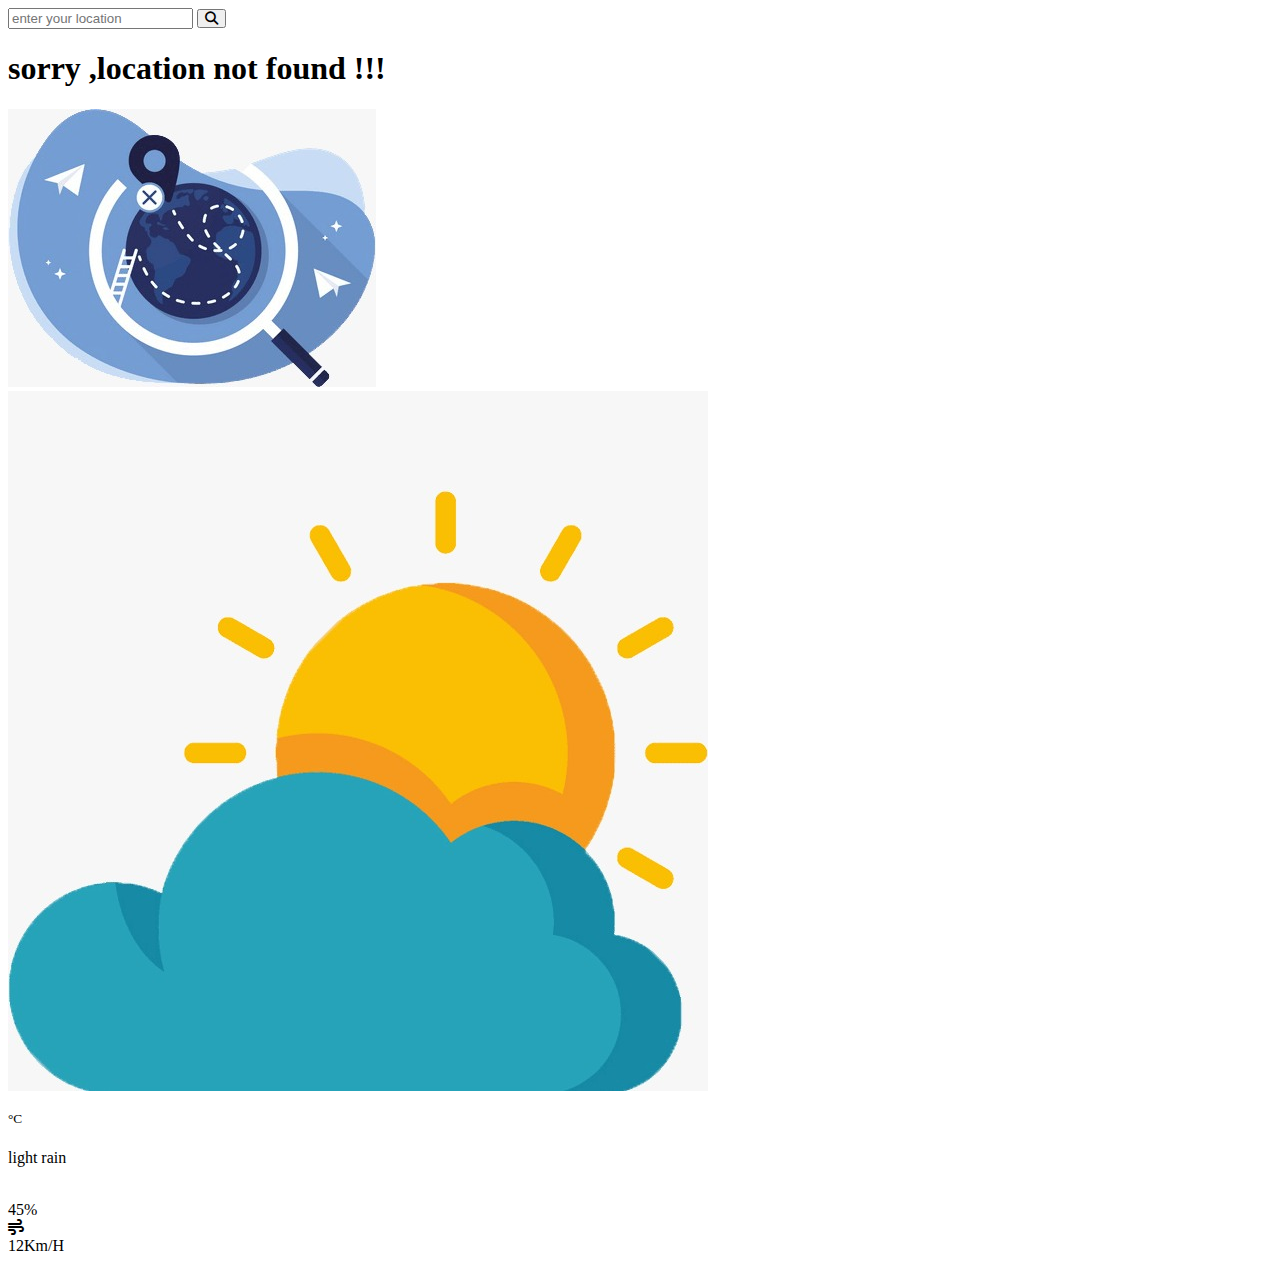
<file: index.html>
<!DOCTYPE html>
<html lang="en">
<head>
    <meta charset="UTF-8">
    <meta name="viewport" content="width=device-width, initial-scale=1.0">
    <title>weather app</title>
    <link rel="stylesheet" href="https://cdnjs.cloudflare.com/ajax/libs/font-awesome/6.2.0/css/all.min.css">

    


</head>
<body>
    <div>
        <div>
            <input 
            type="text"
            placeholder="enter your location"
            class="input-box"
            />

            <button class=" fa-solid fa-magnifying-glass" id="serechBtn"></button>
        </div>

        <div>
            <h1>sorry ,location not found !!!</h1>
            <img src="assets/404.png" alt="404.png">
        </div>

        <div>
            <img src="assets/cloud.png.jpeg" alt="weather image">
        
            <div>
                <p><sup>&deg;C</sup></p>
                  <p>light rain</p>
            </div>

            <div>
                <div>
                    <i class="fa-sharp fa solid fa-doplet"></i>
                    <div> 
                        <span id="humadity"> 45%</span>
                        <div>
                            
                        </div>
                    </div>
                </div>
            </div>
            

            </div>
            <div>
                <i class="fa-solid fa-wind"></i>
                <div>
                    <span id="wind-speed">12Km/H</span>
                </div>
            </div>
        </div>
    </div>
    
    </div>
</body>
</html>
</file>
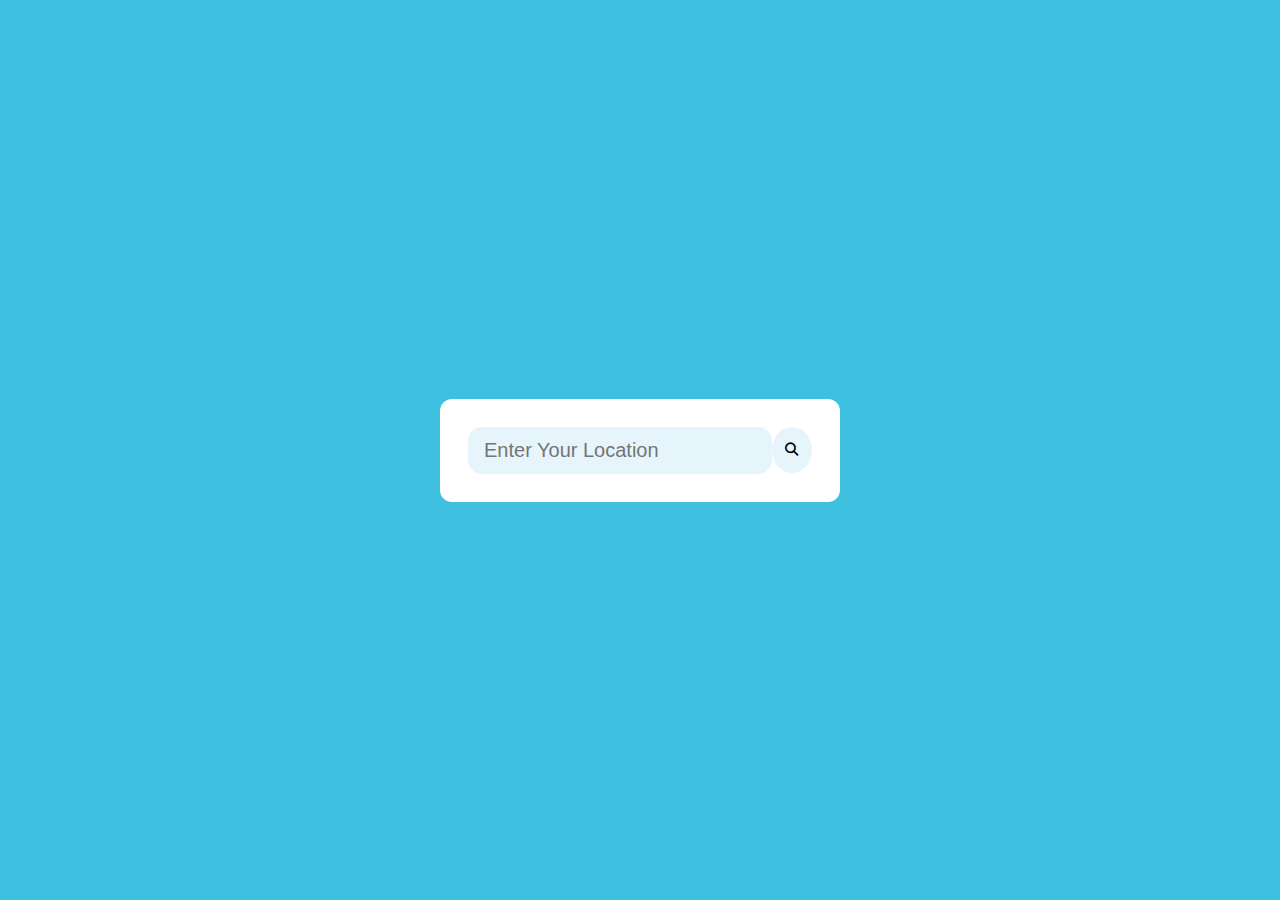
<file: index2.html>
<!DOCTYPE html>
<html lang="en">
<head>
    <meta charset="UTF-8"/>
    <meta name="viewport" content="width=device-width, initial-scale=1.0">
    <link rel="stylesheet" href="https://cdnjs.cloudflare.com/ajax/libs/font-awesome/6.2.0/css/all.min.css">
    
    

    <title>Weather App</title> 
    <link rel="stylesheet" href="style.css">
</head>

<body>
    <div class=" container">
        <div class=" search-box">
            <input 
                type="text" 
                placeholder="Enter Your Location" 
                class="input-box"
            />

            <button class="fa-solid fa-magnifying-glass" id="searchBtn"></button>
        </div>

        <div class=" location-not-found">
            <h1>Sorry, Location not found!!!</h1>
            <img src="assets/404.png" alt="404 Eror">
        </div>

        <div class=" weather-body">
            <img src="assets/cloud.png.jpeg" alt="Weather App" class=" weather-img">

            <div class="weather-box">
                <p class="temperature">0 <sup>&deg;C</sup></p>
                <p class=" description">light rain</p>
            </div>

            <div class="weather-details">
                <div class="humidity">
                    <i class="fa-sharp fa-solid fa-droplet"></i>
                    <div class="text">
                        <span id="humidity">45%</span>
                        <p>Humidity</p>
                    </div>
                </div>

                <div class="wind">
                    <i class="fa-solid fa-wind"></i>
                    <div class="text">
                        <span id="wind-speed">12Km/H</span>
                        <p>Wind Speed</p>
                    </div>
                </div>
            </div>
        </div>
    </div>
 </body>
 </html>
</file>
<file: style.css>
*{
    margin: 0;
    padding: 0;
    box-sizing: border-box;
    border: none;
    outline: none;
    font-family: sans-serif;
}

body{
    min-height: 100vh;
    display: flex;
    justify-content: center;
    align-items: center;
    background-color: #3ec0e0;
}

.container{
    width: 400px;
    height: min-content;
    background-color: #fff;
    border-radius: 12px;
    padding: 28px;
}

.search-box{
    width: 100%;
    height: min-content;
    display: flex;
    text-transform: capitalize;
    justify-content: space-between;
    align-items: center;
}

.search-box input{
    width: 100%;
    font-size: 20px;
    text-transform: capitalize;
    color: #000;
    background-color: #e6f5fb;
    padding: 12px 16px;
    border-radius: 14px;
}

.search-box input ::placeholder{
    color: #000;
}

.search-box button{
    width: 46px;
    height: 46px;
    background-color: #e6f5fb;
    border-radius: 50%;
    cursor: pointer;
    font: size 20px;
}

.search-box button:hover{
    color: #fff;
    background-color: #ababab;
}

.weather-body{
    justify-content: center;
    align-items: center;
    flex-direction: column;
    margin-block: 20px;
    display: none;
}

.weather-body img {
    width: 60%;
}

.weather-body {
    margin-block: 20px;
    text-align: center;
}

.weather-box .temperature {
    font-size: 40px;
    font-weight: 800;
    position: relative;
}

.weather-box .temperature sup {
    font-size: 20px;
    position: absolute;
    font-weight: 600;
}

.weather-box .description {
    font-size: 20px;
    font-weight: 700;
    text-transform: capitalize;
}

.weather-details {
    width: 100%;
    display: flex;
    justify-content: space-between;
    margin-top: 30px;
}

.humidity,
.wind{
    display: flex;
    align-items: center;
}

.humidity {
    margin-left: 20px;
}

.wind{
    margin-right: 20px;
}

.wind-details i {
    font-size: 36px;
}

.weather-details .text {
    margin-left: 10px;
    font-size: 16px;
}

.text span {
    font-size: 20px;
    font-weight: 700;
}

.location-not-found {
    margin-top: 20px;
    display: none;
    align-items: center;
    justify-content: center;
    flex-direction: column;
}

.location-not-found h1 {
    font-size: 20px;
    color: #6b6b6b;
    margin-block-end: 15px;
}

.location-not-found img {
    width: 80%;
}
</file>
